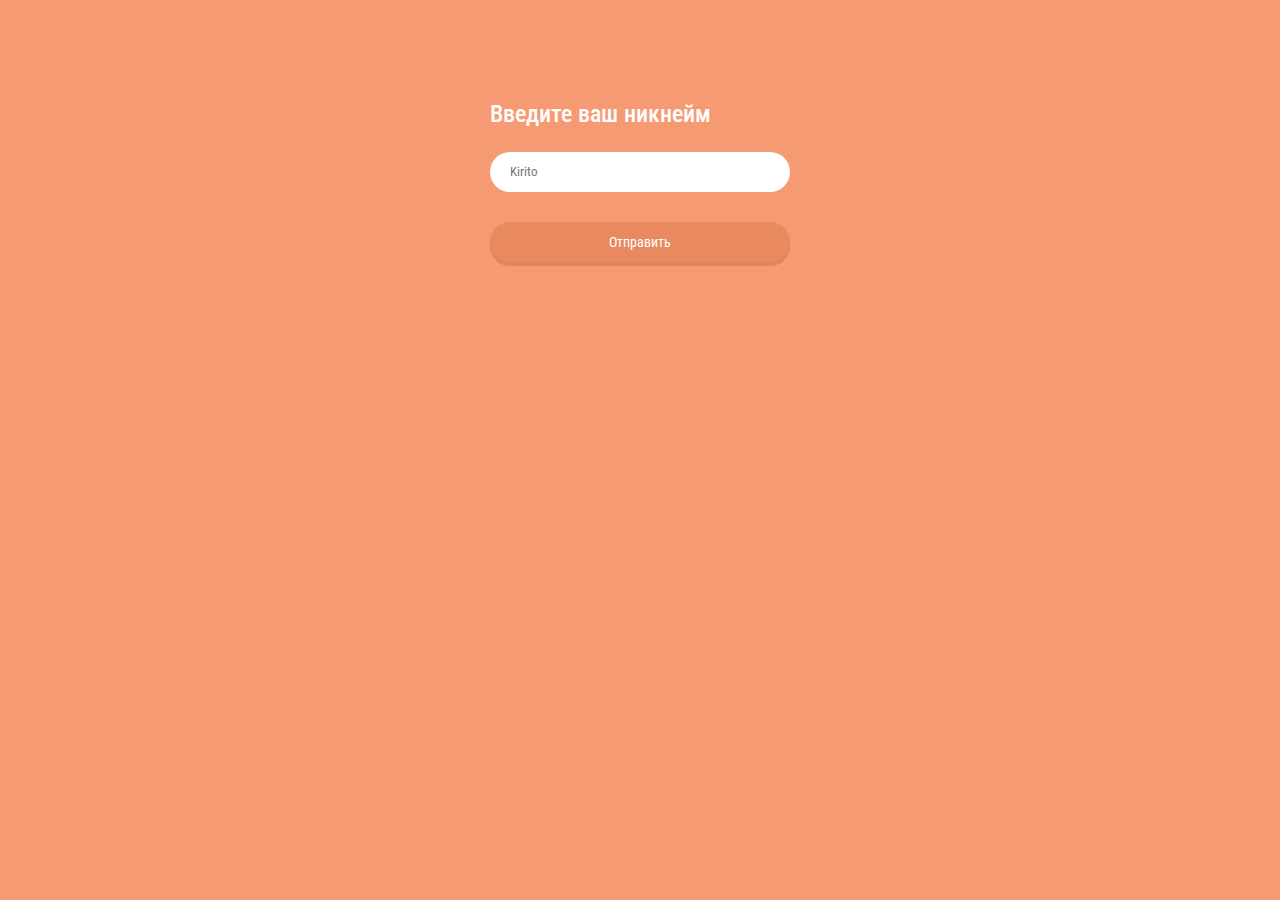
<file: index.html>
<!DOCTYPE html>
<html>
 <head>
  <meta charset="utf-8">
  <title>Номер лицевого счета</title> 
  <link href="index.css" rel="stylesheet">
  <link href="https://fonts.googleapis.com/css?family=Roboto+Condensed&display=swap" rel="stylesheet">
 </head>
 <body>
 <form action="send.php" method="post" class="decor">
  <div class="form-inner">
    <h3>Введите ваш никнейм</h3>
    <input  name="nls"  placeholder="Kirito"/>
   <input  type="submit" value="Отправить">   
  </div>
</form>
 </body>
</html>
</file>
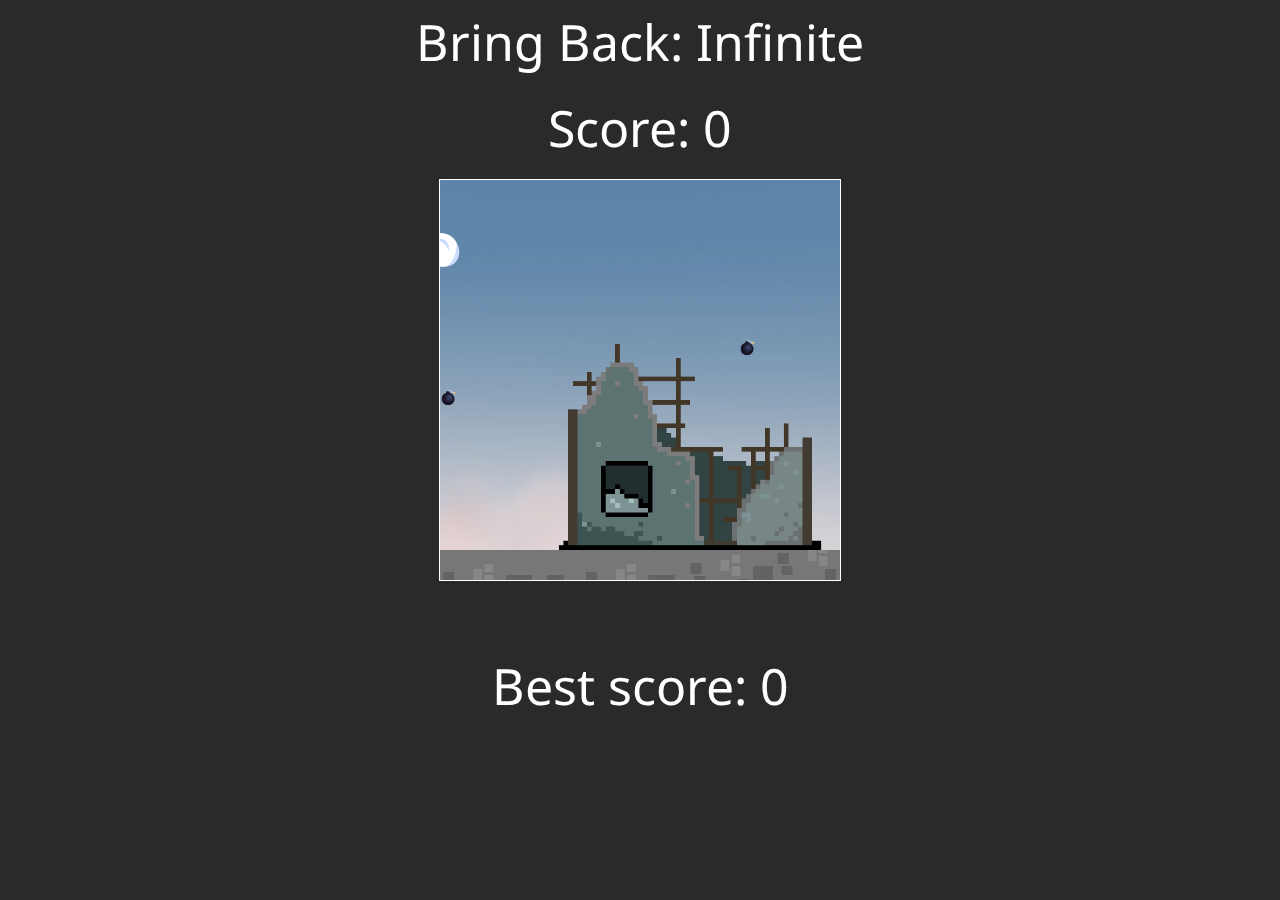
<file: BringBack/index.html>
<!DOCTYPE html>
<html>
<head>
	<title>BringBack: Infinite</title>
	<link href="https://fonts.googleapis.com/css2?family=Noto+Sans&display=swap" rel="stylesheet">
	<link href="main.css" rel="stylesheet">
</head>
<body>
	<a class="score" id="logo">Bring Back: Infinite</a><br><br>
	<a class="score" id="scoreText">Score: 0</a><br><br>
<canvas id="canvas" width="400" height="400">
</canvas><br><br>
<a class="button" id="auf" onclick="restart()">Restart</a><br><br>
<a class="score" id="bestscore">Best Score: 0</a><br><br>
<script src="engine.js"></script>
</body>
</html>
</file>
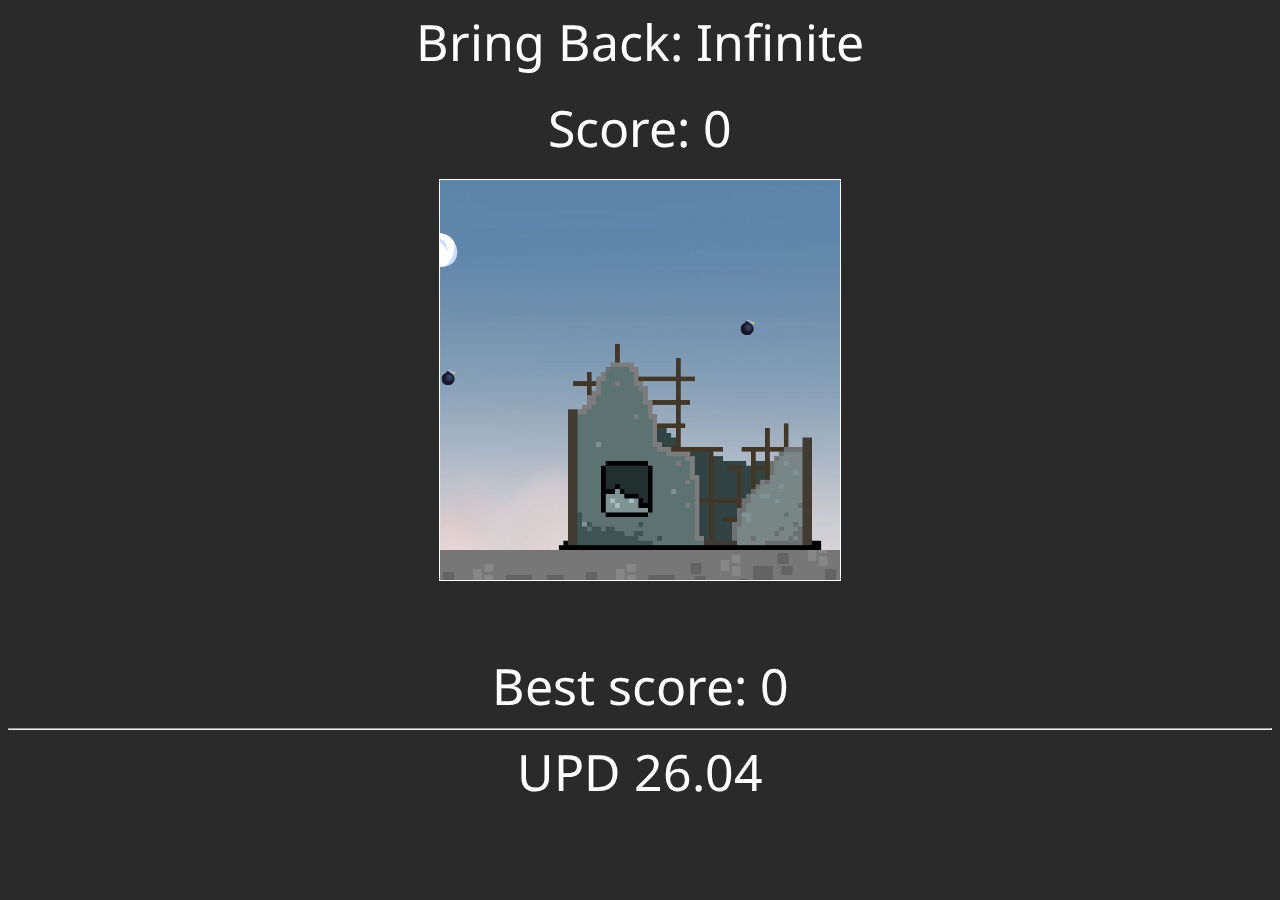
<file: game.html>
<!DOCTYPE html>
<html>
<head>
	<title>BringBack: Infinite</title>
	<link href="https://fonts.googleapis.com/css2?family=Noto+Sans&display=swap" rel="stylesheet">
	<link href="main.css" rel="stylesheet">
</head>
<body>
	<a class="score" id="logo">Bring Back: Infinite</a><br><br>
	<a class="score" id="scoreText">Score: 0</a><br><br>
<canvas id="canvas" width="400" height="400">
</canvas><br><br>
<a class="button" id="auf" onclick="restart()">Restart</a><br><br>
<a class="score" id="bestscore">Best Score: 0</a><br><hr>
<a class=" score">UPD 26.04</a>
<script src="engine.js"></script>
</body>
</html>
</file>
<file: index.css>
* {box-sizing: border-box;}
body {background: #f69a73;}
.decor {
  position: relative;
  max-width: 400px;
  margin: 50px auto 0;
  background: #f69a73;
  border-radius: 30px;
}
.form-left-decoration,
.form-right-decoration {
  content: "";
  position: absolute;
  width: 50px;
  height: 20px;
  background: #f69a73;
  border-radius: 20px;
}
.form-left-decoration {
  bottom: 60px;
  left: -30px;
}
.form-right-decoration {
  top: 60px;
  right: -30px;
}
.form-left-decoration:before,
.form-left-decoration:after,
.form-right-decoration:before,
.form-right-decoration:after {
  content: "";
  position: absolute;
  width: 50px;
  height: 20px;
  border-radius: 30px;
  background: white;
}
.form-left-decoration:before {top: -20px;}
.form-left-decoration:after {
  top: 20px;
  left: 10px;
}
.form-right-decoration:before {
  top: -20px;
  right: 0;
}
.form-right-decoration:after {
  top: 20px;
  right: 10px;
}
.circle {
  position: absolute;
  bottom: 80px;
  left: -55px;
  width: 20px;
  height: 20px;
  border-radius: 50%;
  background: white;
}
.form-inner {padding: 50px;}
.form-inner input,
.form-inner textarea {
  display: block;
  width: 100%;
  padding: 0 20px;
  margin-bottom: 10px;
  background: white;
  line-height: 40px;
  border-width: 0;
  border-radius: 20px;
  font-family: 'Roboto Condensed', sans-serif;
}
.form-inner input[type="submit"] {
  margin-top: 30px;
  background: #E9895F;
  border-bottom: 4px solid #E0845C;
  color: white;
  font-size: 14px;
    
}
.form-inner textarea {resize: none;}
.form-inner h3 {
  margin-top: 0;
  font-family: 'Roboto', sans-serif;
  font-weight: 500;
  font-size: 24px;
  color: white;
    font-family: 'Roboto Condensed', sans-serif;
}
</file>
<file: BringBack/main.css>
#canvas{
	display: block;
	margin: 0 auto;
	outline: 1px solid white;
}

body
{
	background-color: #2A2A2A;
	color: white;
	text-align: center;
}

.button
{
	box-shadow:inset -25px 50px 38px -26px #e67a73;
	background-color:#e4685d;
	display:inline-block;
	cursor:pointer;
	color:#ffffff;
	font-family: 'Noto Sans', sans-serif;
	font-size:28px;
	padding:15px 28px;
	text-decoration:none;
	text-align: center;
}

.button:hover{
	background-color:#eb675e;
}

.button:active{
	position:relative;
	top:1px;
}

.score
{
  font-size: 50px;
  font-family: 'Noto Sans', sans-serif;
}

.diff
{
	font-size: 20px;
  font-family: 'Noto Sans', sans-serif;
}
</file>
<file: main.css>
#canvas{
	display: block;
	margin: 0 auto;
	outline: 1px solid white;
}

body
{
	background-color: #2A2A2A;
	color: white;
	text-align: center;
}

.button
{
	box-shadow:inset -25px 50px 38px -26px #e67a73;
	background-color:#e4685d;
	display:inline-block;
	cursor:pointer;
	color:#ffffff;
	font-family: 'Noto Sans', sans-serif;
	font-size:28px;
	padding:15px 28px;
	text-decoration:none;
	text-align: center;
}

.button:hover{
	background-color:#eb675e;
}

.button:active{
	position:relative;
	top:1px;
}

.score
{
  font-size: 50px;
  font-family: 'Noto Sans', sans-serif;
}

.diff
{
	font-size: 20px;
  font-family: 'Noto Sans', sans-serif;
}
</file>
